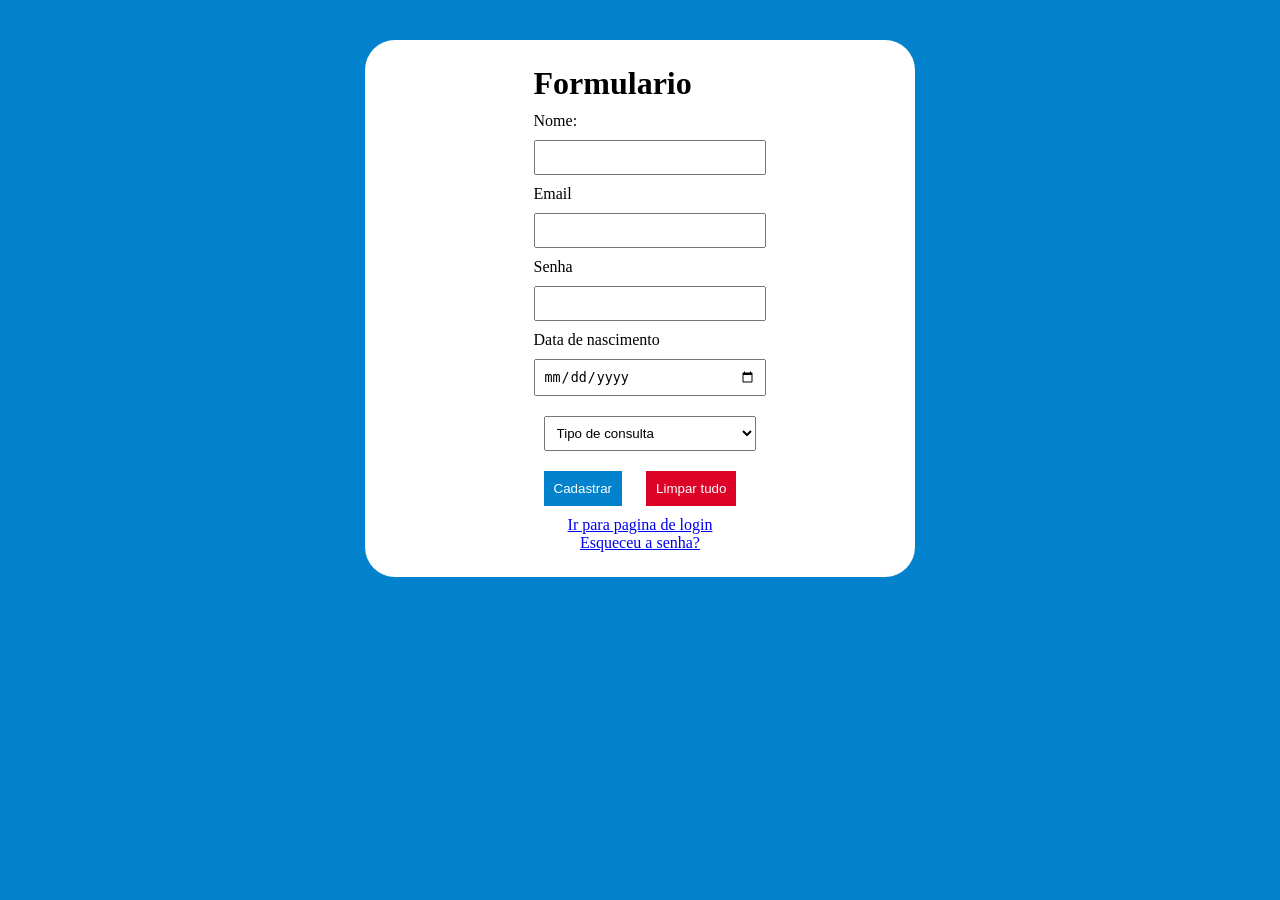
<file: index.html>
<!DOCTYPE html>
<html lang="pt-br">

<head>
    <meta charset="UTF-8">
    <meta name="viewport" content="width=device-width, initial-scale=1.0">
    <title>Document</title>
    <link rel="stylesheet" href="./css/formulario.css">
</head>

<body>
    <div class="container">
         
        <form>
            <h1>Formulario</h1>
            <div class="form-control">
                <label for="nome">Nome:</label>
                <input type="text" id = "nome"/>
            </div>
            <div class="form-control">
                <label for="email">Email</label>
                <input type="email" id = "email"/>
            </div>
            <div class="form-control">
                <label for="senha">Senha</label>
                <input type="password" id = "senha">
            </div>
            <div class = "form-control">
                <label for="data">Data de nascimento</label>
                <input type="date" id="data">
            </div>
            <div class ="form-control">
                <label for="hospital"></label>
                <select id="hospital" >
                    <option value="">Tipo de consulta</option>
                    <option value="medico1">Pediatra</option>
                    <option value="medico2">Oftalmologista</option>
                    <option value="medico3">Checkup</option>
                </select>
            </div>
            <div class="form-button">

                <button type="submit" class="btn-cadastro">Cadastrar</button>
                <button type="reset" class="btn-limpar">Limpar tudo</button>
                <br>
                  
            </div>
            <a id= "link" href="login.html">Ir para pagina de login</a>
            <a id= "link" href="recuperacaoSenha.html">Esqueceu a senha?</a>
        </form>
        <br>

    </div>
    

</body>


</html>
</file>
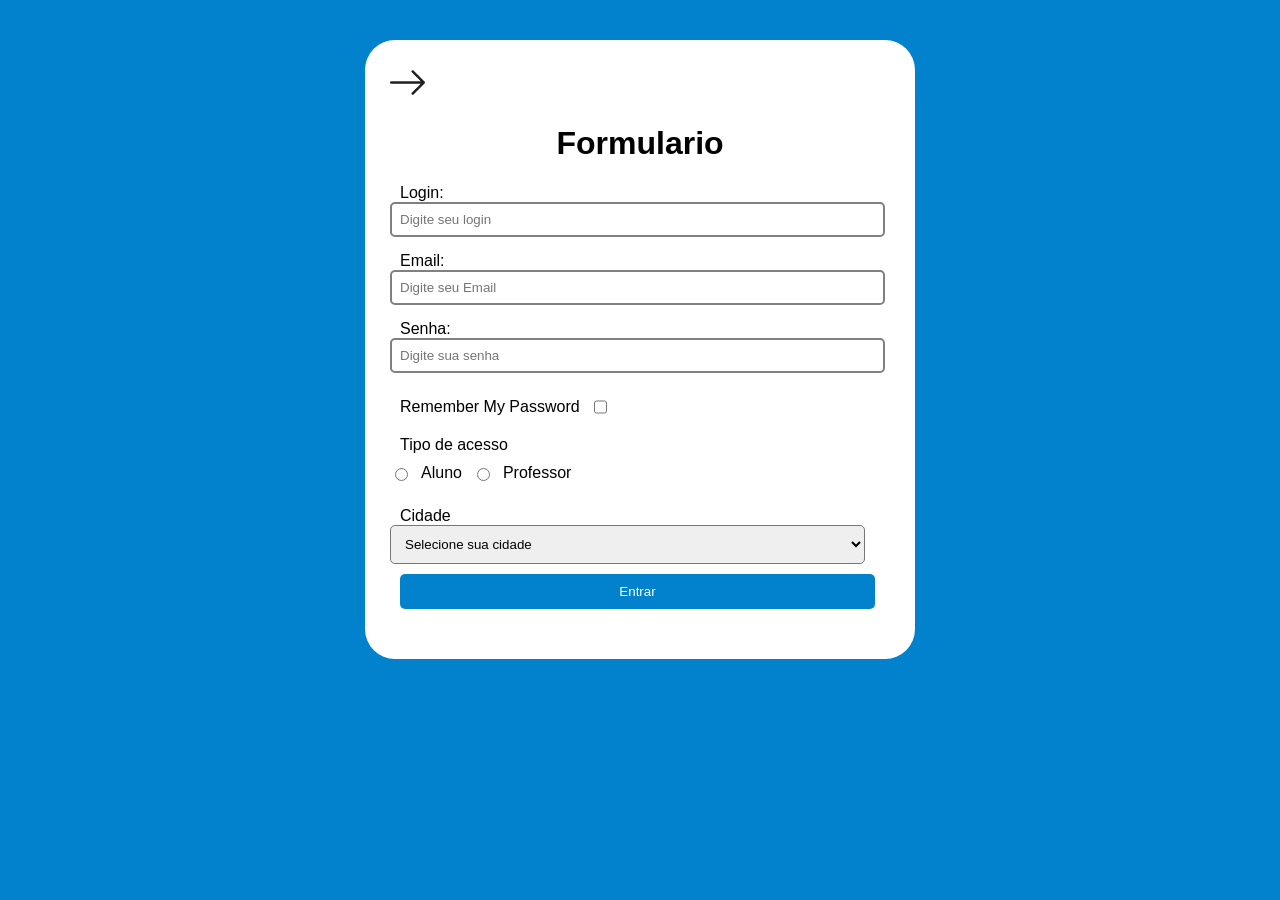
<file: login.html>
<!DOCTYPE html>
<html lang="pt-br">
<head>
    <meta charset="UTF-8">
    <meta name="viewport" content="width=device-width, initial-scale=1.0">
    <title>login</title>
    <link rel="stylesheet" href="css/login.css">
</head>
<body>
    <div class="container">
        <div class = "header-form">
             <a href="index.html"><img src="109617.png" width="35px" height="35px" alt=""></a>
            <h1>Formulario</h1>
            </div>
    <form>
        <div class="form-control">
            <label for="login">Login:</label>
            <input type="text" id="login" placeholder="Digite seu login">
        </div>

        <div class="form-control">
            <label for="Email">Email:</label>
            <input type="text" id="email" placeholder="Digite seu Email">
        </div>

        <div class="form-control">
            <label for="senha">Senha:</label>
            <input type="password" id="senha" placeholder="Digite sua senha">
        </div>

        <div class="form-control">
            <div class = "opcoes">
            <label for="senha">Remember My Password</label>
            <input type="checkbox" id="senha" placeholder="Digite sua senha">
            </div>

        <div class="form-control">
            <label>Tipo de acesso</label>
            <div class="opcoes">
                <input type="radio" id="aluno" name="tipo" value="aluno"/>
                <label for="aluno">Aluno</label>

                <input type="radio" id="professor" name="tipo" value="professor"/>
                <label for="professor">Professor</label>
            </div>
         </div>

            <div class="form-contro">
                <label for="cidade">Cidade</label>
                <select id="cidade">
                    <option value="selecionar" selected hidden>Selecione sua cidade</option>
                    <option value="jundiai">jundiai</option>
                    <option value="sao paulo">são paulo</option>
                    <option value="cotia">Cotia</option>
                </select>
                <div class="form-control">
                    <button type="submit">Entrar</button>
                </div>
            </div>         
        </div>
    </form>

    </div>
</body>
</html>
</file>
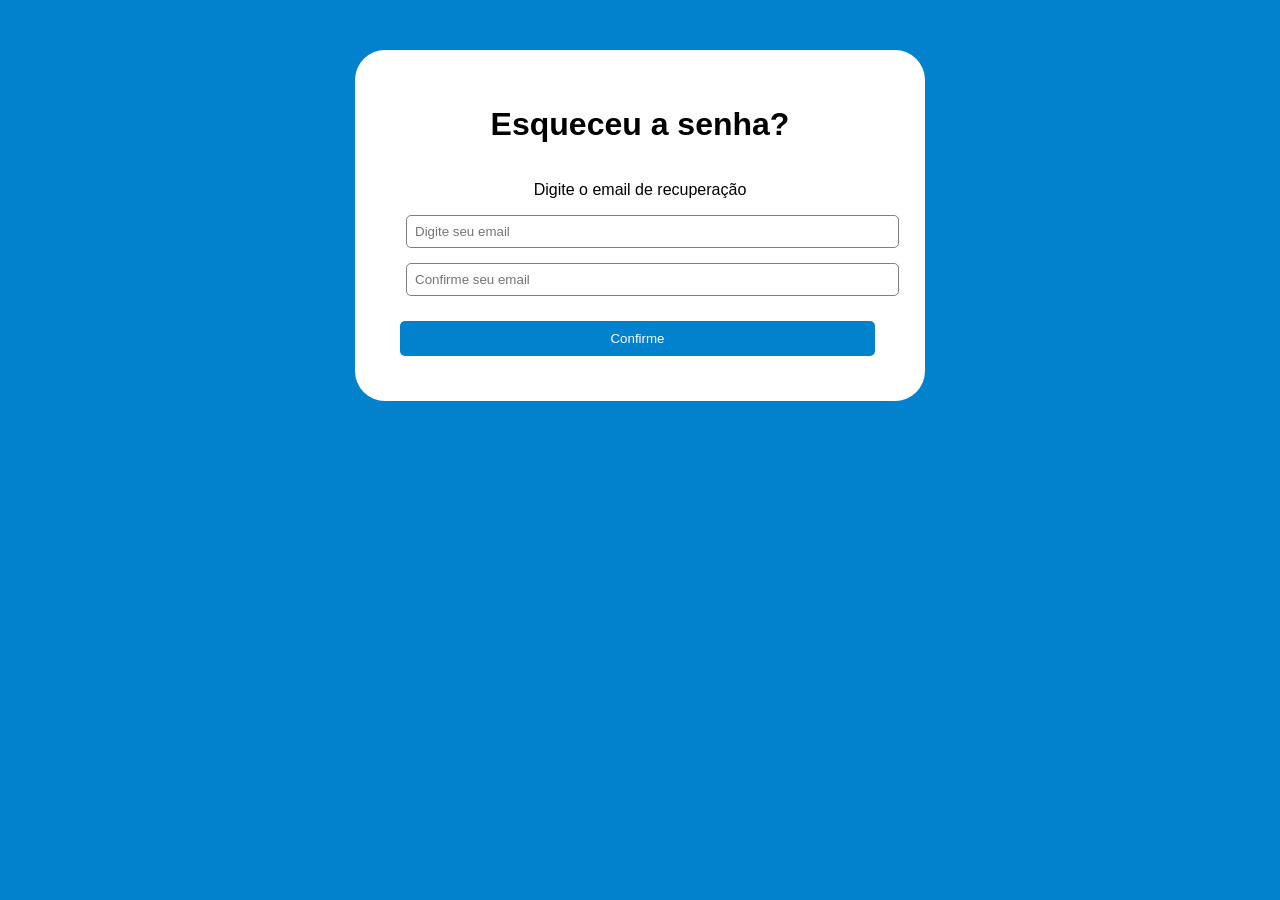
<file: recuperacaoSenha.html>
<!DOCTYPE html>
<html lang="en">
<head>
    <meta charset="UTF-8">
    <meta name="viewport" content="width=device-width, initial-scale=1.0">
    <title>Document</title>
    <link rel="stylesheet" href="/css/recuperacaoSenha.css">
</head>
<body>
    <div class="container">
        <h1>Esqueceu a senha?</h1>
        <p>Digite o email de recuperação</p>
        <div class="form-control">
            <label for="email"></label>
            <input type="email" id = "email" placeholder="Digite seu email" >           
            </label>
        </div>

        <div class="form-control">
            <label for="email"></label>
            <input type="email" id = "email" placeholder="Confirme seu email" >           
            </label>
        </div>
        <button onclick="clicar()">Confirme</button>
    </div> 

</body>
<script> 
    function clicar(){
        alert("Senha alterada com sucesso, conclua seu login")
    }

</script>
</html>
</file>
<file: css/formulario.css>
*{
    margin: 0;
    padding: 0;
}

body {
    background-color:#0282cc;


    
}
.container {
    max-width: 500px;
    margin: 0 auto;
    background-color: #FFFF;
    padding: 25px;
    display: flex;
    justify-content: center;
    align-items:center;
    border-radius: 30px;
    margin-top: 40px;
}
label{
    display: block;    
    margin-bottom: 10px;
    margin-top: 10px;
}
input , 
select
{
    width: 100%;
    padding: 8px;
}
.btn-cadastro,.btn-limpar{
    background-color: #0282cc;
    color: white;
    padding: 10px;
    border:0;
    margin:10px;
    cursor: pointer;
}
.btn-limpar {
    background-color: rgb(221, 3, 40);
}
.header {
    margin-bottom: 20px;
    background-color: #d5d6d6;
    width: 100%;
    height: 100px;
}
#hospital {
    width: 100%;
    margin-left: 10px;
    margin-top:10px;
    margin-bottom: 10px;
}
#link{
    display: flex;
    justify-content: center;
    align-items: center;
}
</file>
<file: css/login.css>
body {
    font-family: Arial, Helvetica, sans-serif;
    background-color:  #0282cc;
    margin-top: 20px;
}

.container {
    
    max-width: 500px;
    background-color: white;
    margin: 0 auto;
    padding: 25px;
    border-radius: 30px;
    margin-top: 40px;

}
.container h1 {
    text-align: center;
}
.form-control{
    margin-bottom: 15px;
}
.opcoes {
    margin-bottom: 10px;
}

/*campos de texto e-mail , senha e select*/

input[type="text"],
input[type="email"],
input[type="password"],
select{
    width: 95%;
    padding: 8px;
    border-radius: 5px;
    border-radius: 1px solid #dedede;
}

.opcoes label {

}

button{
    width: 95%;
    margin: 10px;
    padding: 10px;
    background-color:  #0282cc;
    color: white;
    border-radius: 5px;
    border: 0;
    transition: 0.500s all;

}
button:hover {
    background-color: bisque;
    color: yellow;
    font-weight: bold;
}
input , 
select,label
{
   
    padding: 10px;
    
}

input{
    border: 2px solid grey;
}
.opcoes {
    display: flex;
}
</file>
<file: css/recuperacaoSenha.css>
body {
    font-family: Arial, Helvetica, sans-serif;
    background-color:  #0282cc;
    margin-top: 50px;
    
}

.container {
    
    max-width: 500px;
    background-color: white;
    margin: 0 auto;
    padding: 35px;
    border-radius: 30px;
    margin-top: 40px;

    display: flex;
    justify-content: center;
    flex-direction: column;

}
.container h1,p {
    text-align: center;
}
.form-control{
    margin-bottom: 15px;
}
.opcoes {
    margin-bottom: 10px;
}

/*campos de texto e-mail , senha e select*/

input[type="text"],
input[type="email"],
input[type="password"],
select{
    width: 95%;
    padding: 8px;
    border-radius: 5px;
    border-radius: 1px solid #dedede;
    border: 1px solid grey;
}
button{
    width: 95%;
    margin: 10px;
    padding: 10px;
    background-color:  #0282cc;
    color: white;
    border-radius: 5px;
    border: 0;
    transition: 0.500s all;
}
button:hover {
    background-color: rgb(8, 3, 87);
    color: yellow;
    font-weight: bold;
}
input , 
select,label
{
    width: 100%;
    padding: 8px;
}
</file>
